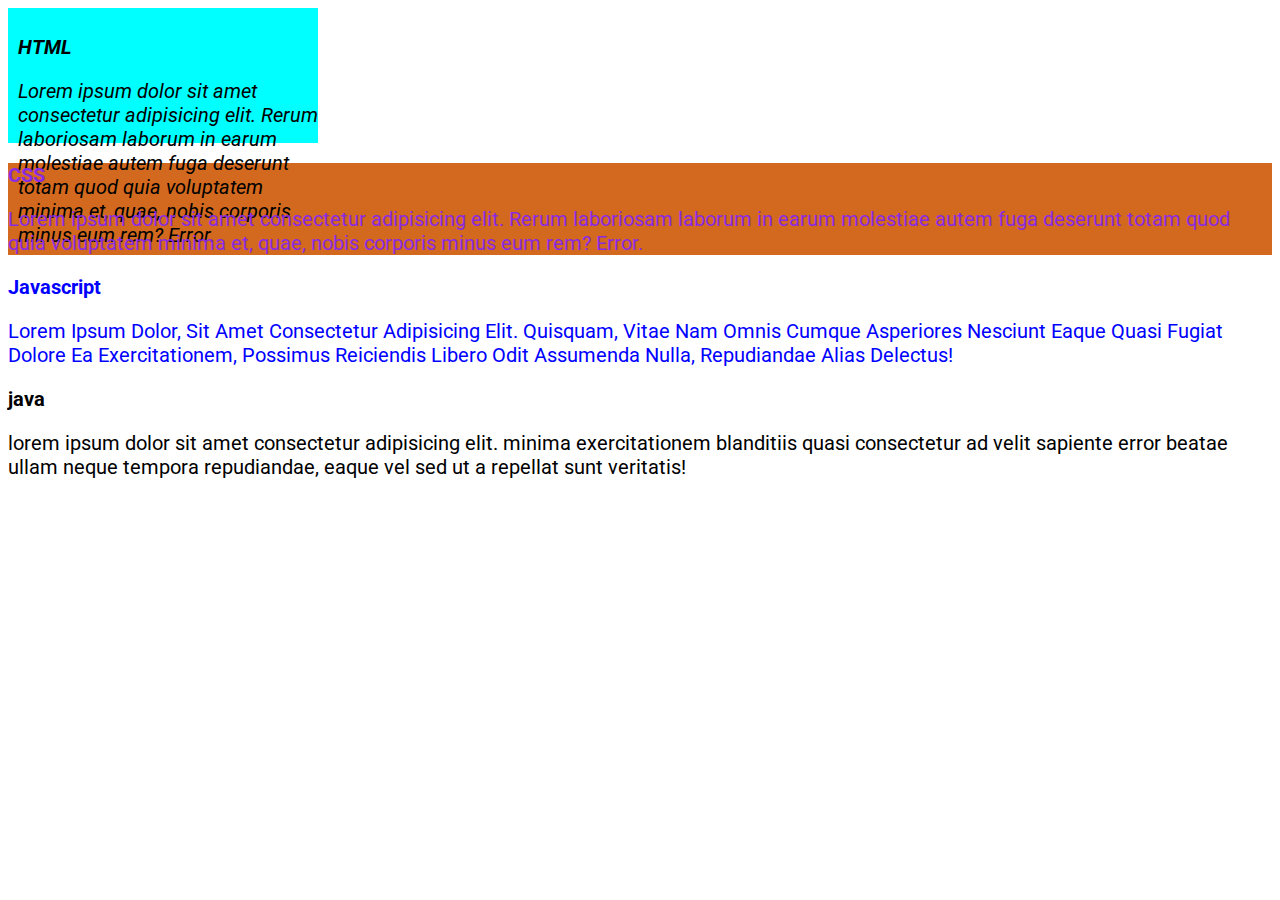
<file: clase7/index.html>
<!DOCTYPE html>
<html lang="en">
<head>
    <meta charset="UTF-8">
    <meta http-equiv="X-UA-Compatible" content="IE=edge">
    <meta name="viewport" content="width=device-width, initial-scale=1.0">
    <title>Selectores de google</title>
    <!--google font-->
    <link rel="stylesheet" href="style.css">
    <link rel="preconnect" href="https://fonts.googleapis.com">
    <link rel="preconnect" href="https://fonts.gstatic.com" crossorigin>
    <link href="https://fonts.googleapis.com/css2?family=Roboto:wght@100;300;400&display=swap"
        rel="stylesheet">
    <style> /*para buscar un id no importa donde este contenido*/
        /*atributo
        el id tiene que ser exacto*/

        [id= "jsid" ]{
            color: blue;
            text-transform:capitalize ; /*camel case(todas las palabras con la primera letra en mayuscula)*/
        }

        /*busca los atributos que contengan con una parte del id*/
        [id*="css"]{
            color: blueviolet;
        }

        /*busca atributos que inicien con el nombre del id*/
        [id^="html"]{
            font-style: italic;
            padding-top: 10px ;
        }

        /*busca atributos que finalizan con una parte del id*/
        [id$="Java"]{
            text-transform: lowercase;
        }
    </style>
</head>
<body>
    <main>
        <section class="html" 
                id="htmlid">
            <h2>HTML</h2>
            <p>
                Lorem ipsum dolor sit amet consectetur adipisicing elit. Rerum laboriosam laborum in earum molestiae autem fuga deserunt totam quod quia voluptatem minima et, quae, nobis corporis minus eum rem? Error.
            </p>
        </section>
        <section class="css" 
                id="cssid">
            <h3>CSS</h3>
            <p>
                Lorem ipsum dolor sit amet consectetur adipisicing elit. Rerum laboriosam laborum in earum molestiae autem fuga deserunt totam quod quia voluptatem minima et, quae, nobis corporis minus eum rem? Error.
            </p>
        </section>
        <section id="jsid">
            <h3 >javascript</h3>
            <p>Lorem ipsum dolor, sit amet consectetur adipisicing elit. Quisquam, vitae nam omnis cumque asperiores nesciunt eaque quasi fugiat dolore ea exercitationem, possimus reiciendis libero odit assumenda nulla, repudiandae alias delectus!</p>
        </section>
        <section id="Java">
            <h3>Java</h3>
            <p>Lorem ipsum dolor sit amet consectetur adipisicing elit. Minima exercitationem blanditiis quasi consectetur ad velit sapiente error beatae ullam neque tempora repudiandae, eaque vel sed ut a repellat sunt veritatis!</p>
        </section>
    </main>
</body>
</html>
</file>
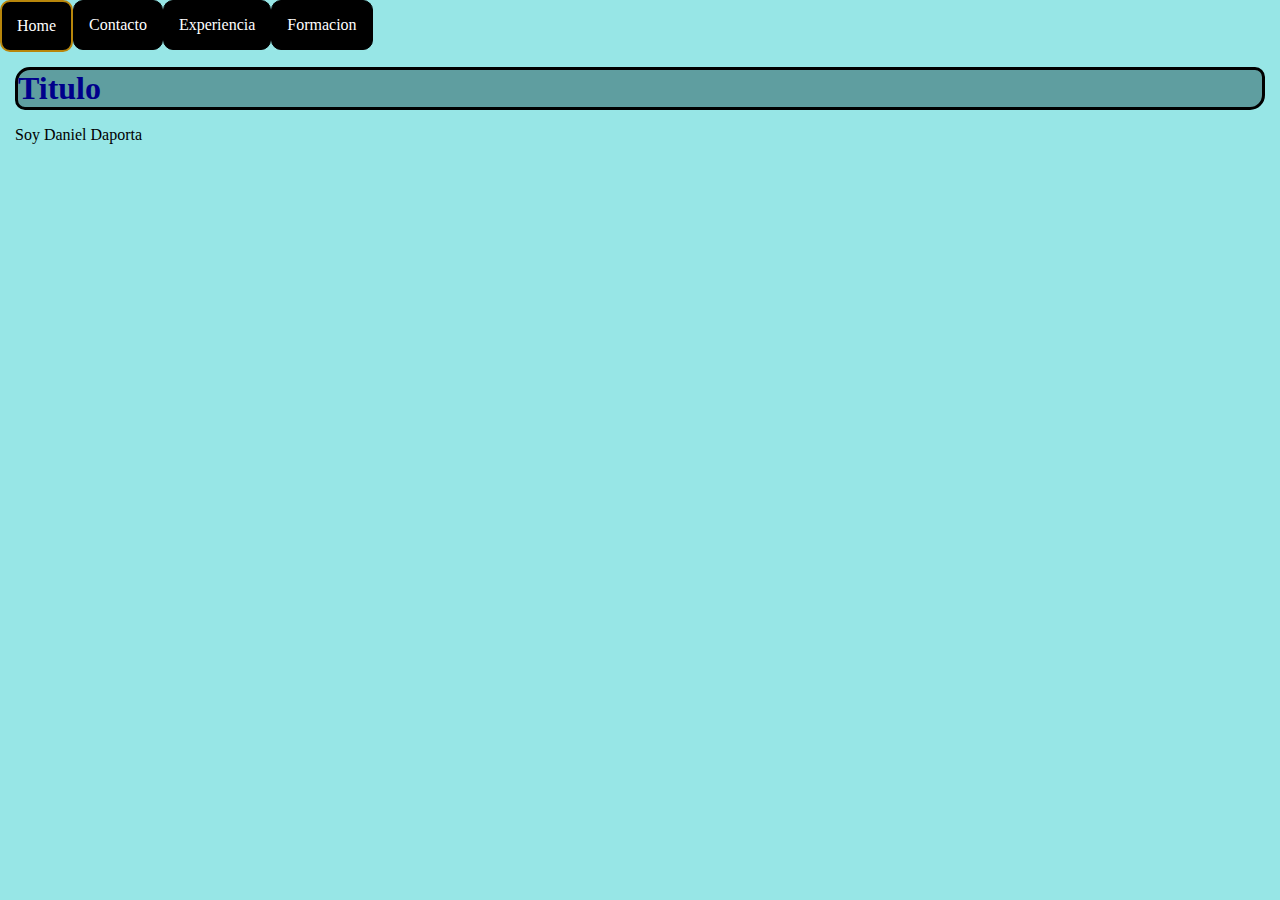
<file: clase8/index.html>
<!DOCTYPE html>
<html lang="en">
<head>
    <meta charset="UTF-8">
    <meta http-equiv="X-UA-Compatible" content="IE=edge">
    <meta name="viewport" content="width=device-width, initial-scale=1.0">
    <title>Mi pagina personal</title>
    <link rel="stylesheet" href="./css/style.css">
</head>
<body>
    <header>
        <nav>
            <ul class="menu">
                <li>
                    <a href="./index.html" class="active">Home</a>
                </li>
                <li>
                    <a href="./pages/contacto.htm">Contacto</a>
                </li>
                <li>
                    <a href="./pages/experiencia.html">Experiencia</a>
                </li>
                <li>
                    <a href="./pages/formacion.html">Formacion</a>
                </li>
            </ul>
        </nav>
    </header>
    <main>
        <section class="contenido">
            <h1>Titulo</h1>
            <p>Soy Daniel Daporta</p>
        </section>
    </main>
</body>
</html>
</file>
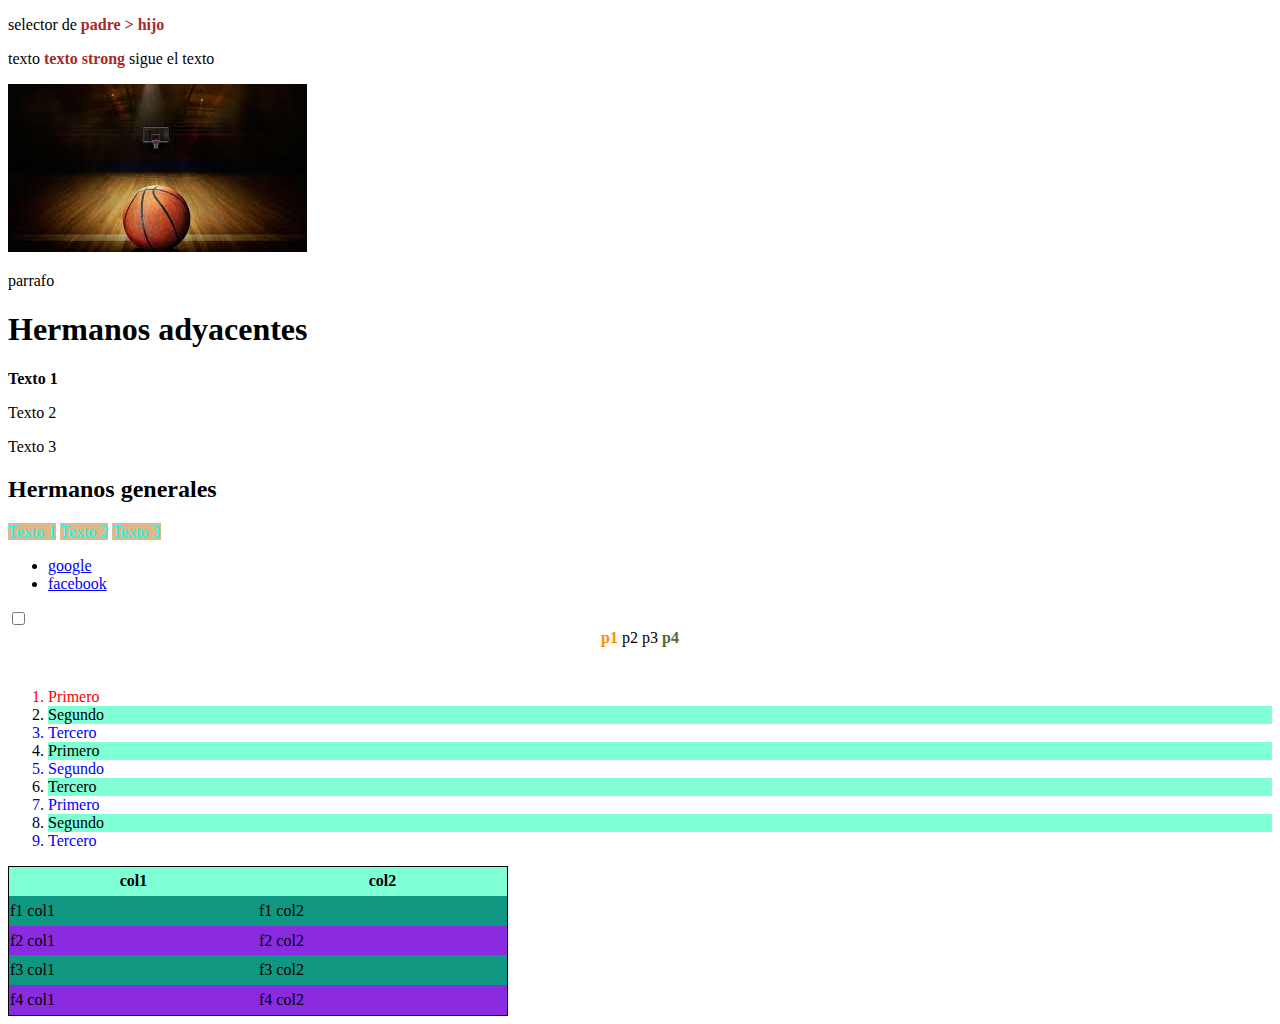
<file: clase9/index.html>
<!DOCTYPE html>
<html lang="en">
<head>
    <meta charset="UTF-8">
    <meta name="viewport" content="width=device-width, initial-scale=1.0">
    <title>Document</title>
    <link rel="stylesheet" href="./css/styles.css">
</head>
<body>
    <p>
        selector de <strong>padre > hijo </strong>
    </p>

    <p>
        texto <strong>texto strong</strong> sigue el texto
    </p>

    <div class="div1">
        <img src="./imgs/basquet.jpg">
        <p>parrafo</p>
    </div>

    <div>
        <!--Hermanos adyacentes-->
        <h1>Hermanos adyacentes</h1>
        <p>Texto 1</p>
        <p>Texto 2</p>
        <p>Texto 3</p>
    </div>

    <div>
        <!--hermanos generales-->
        <h2>Hermanos generales</h2>
        <p>Texto 1</p>
        <p>Texto 2</p>
        <p>Texto 3</p>
    </div>
    <!--pseudo clases-->
    <ul>
        <li>
            <a href="http://www.google.com.ar">google</a>
        </li>
        <li>
            <a href="http://www.facebook.com">facebook</a>
        </li>
    </ul>
    <input type="checkbox">

    <!--first child-->
    <div class="primerHijo">
        <p>
            p1
        </p>
        <p>
            p2
        </p>
        <p>
            p3
        </p>
        <p>
            p4
        </p>
    </div>

    <section>
        <ol>
            <li>Primero</li>
            <li>Segundo</li>
            <li>Tercero</li>
            <li>Primero</li>
            <li>Segundo</li>
            <li>Tercero</li>
            <li>Primero</li>
            <li>Segundo</li>
            <li>Tercero</li>
        </ol>
    </section>
    <table>
        <tr>
           <th>
                col1
           </th>
            <th>
                col2
            </th>
            
         </tr>
         <tr>
            <td>f1 col1</td>
            <td>f1 col2</t>
         </tr> 
         <tr>
            <td>f2 col1</td>
            <td>f2 col2</td>
         </tr>
         <tr>
            <td>f3 col1</td>
            <td>f3 col2</td>
         </tr>
         <tr>
            <td>f4 col1</td>
            <td>f4 col2</td>
         </tr>
    </table>
</body>
</html>
</file>
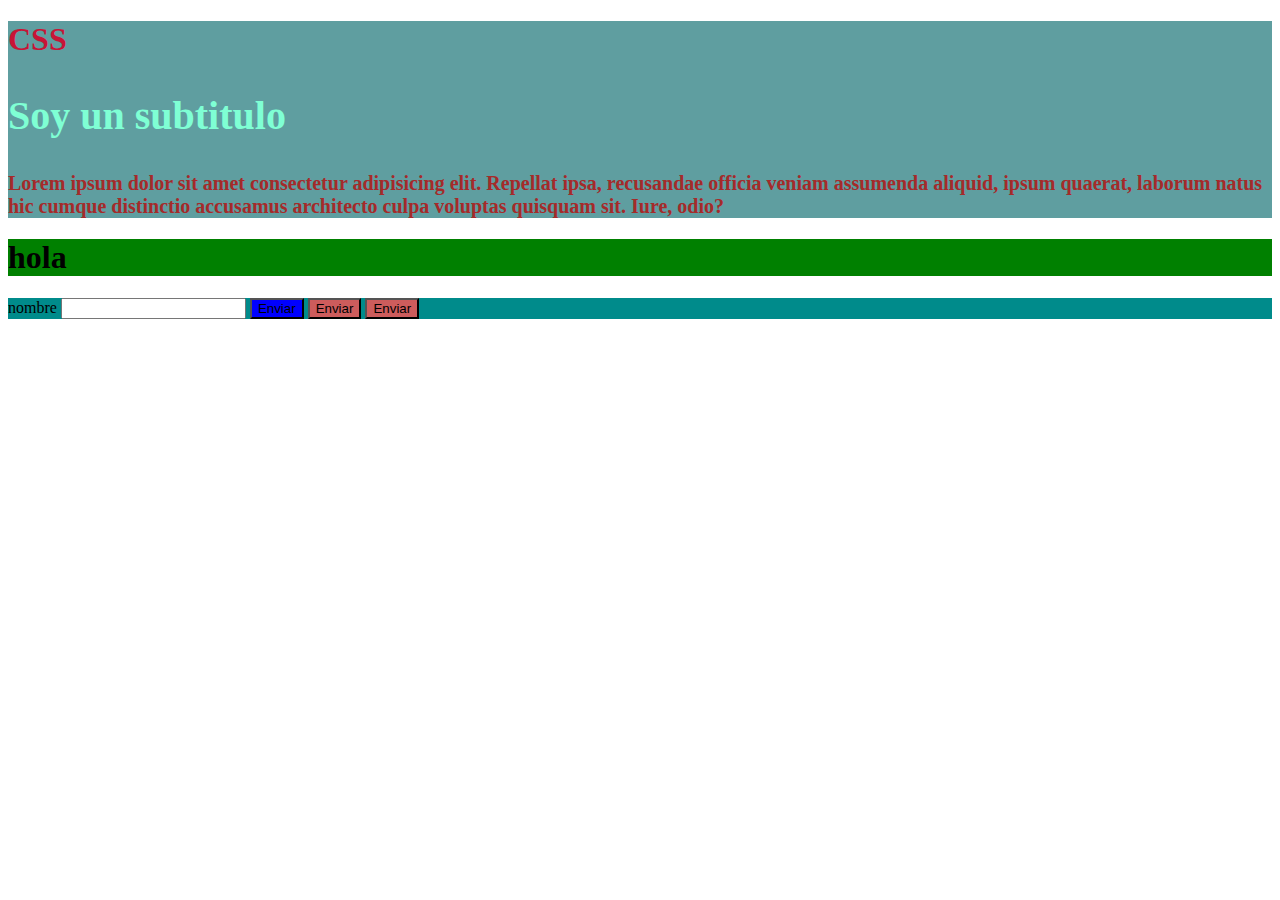
<file: css/index.html>
<!DOCTYPE html>
<html lang="en">
<head>
    <meta charset="UTF-8">
    <meta http-equiv="X-UA-Compatible" content="IE=edge">
    <meta name="viewport" content="width=device-width, initial-scale=1.0">
    <title>clasecss</title>
    <!--hoja de estilo en cascada-->
    <!--formas de usar css-->
    <style>
        /*asi se comenta en css*/
        /* se hace referencia a la variable a utilizar*/
        p{
            color:brown;
            font-size: 20px; /*tamaño de letra/ font=fuente*/
            font-weight: bolder;
        }
        .otraClaseConFondoVerde{
            background-color: green;
        }
        .section{
            background-color: darkcyan;
        }
        #btn { /*se utiliza # cuando es un parametro que se encuentra dentro de una clase*/
            background-color: blue;
        }
        .btn{
            background-color: indianred;
        }
    </style>
    <!--forma externa-->
    <link rel="stylesheet" href="styles.css">
</head>
<body>
    <main> 
        <section class="seccionPrincipal">  
            <!--aplicar estilo a una sola linea-->
            <h1 style="color:rgb(200, 20, 54)">CSS</h1> <!--rgb(red green blue va de 0 a 250, de negro a blanco)-->
            <h2>Soy un subtitulo</h2>
            <p>
                Lorem ipsum dolor sit amet consectetur adipisicing elit. Repellat ipsa, recusandae officia veniam assumenda aliquid, ipsum quaerat, laborum natus hic cumque distinctio accusamus architecto culpa voluptas quisquam sit. Iure, odio?
            </p>
        </section>

        <!--trabaja sobre el fondo de la parte que marcamos en el style-->
        <section class="otraClaseConFondoVerde">
            <h1>hola</h1>
        </section>

        <section class="section">
            <form action="alta.html">
                <!--el for se relaciona al id del input reconocer de donde proviene el dato-->
               <label for="nombre">nombre</label>
                <input id="nombre"
                        type="text"
                        maxlength="50"
                        required>
                <button id="btn"> <!--se genera un id para identificar el cambio-->
                     Enviar
                </button>
                <button class="btn"><!--se hace con una clase preestablecida-->
                     Enviar
                </button>
                <button class="btn"> 
                     Enviar
                </button>
            </form>
        </section>
    </main>
</body>
</html>
</file>
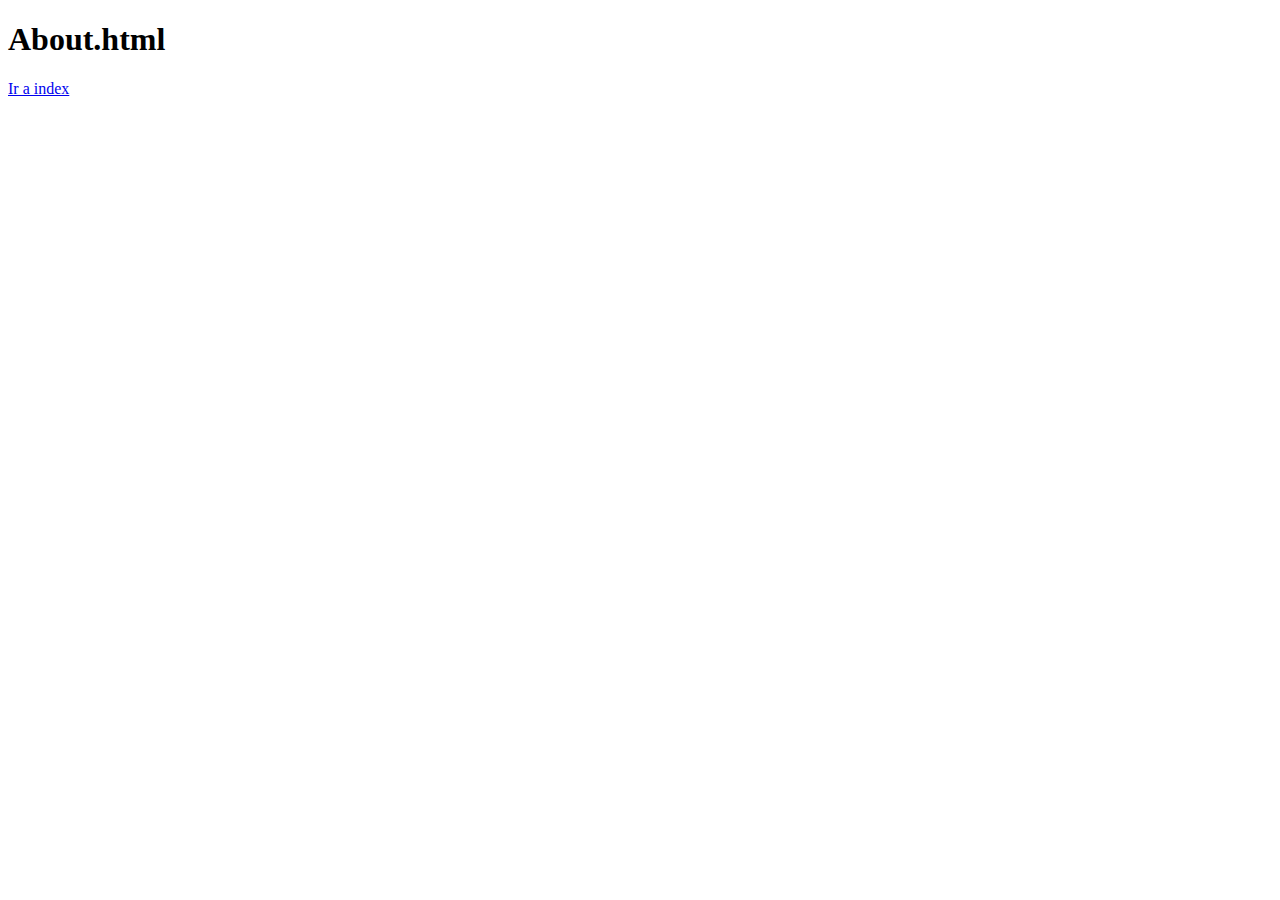
<file: about.html>
<!DOCTYPE html>
<html>
    <body>
        <h1>
            About.html
            <!--para generar un hipervinculo con un archivo html 
                y no con una pagina-->
        </h1>
        <a href="index.html">
            <h1> </h1>
            Ir a index
        </a>
    </body>


</html>
</file>
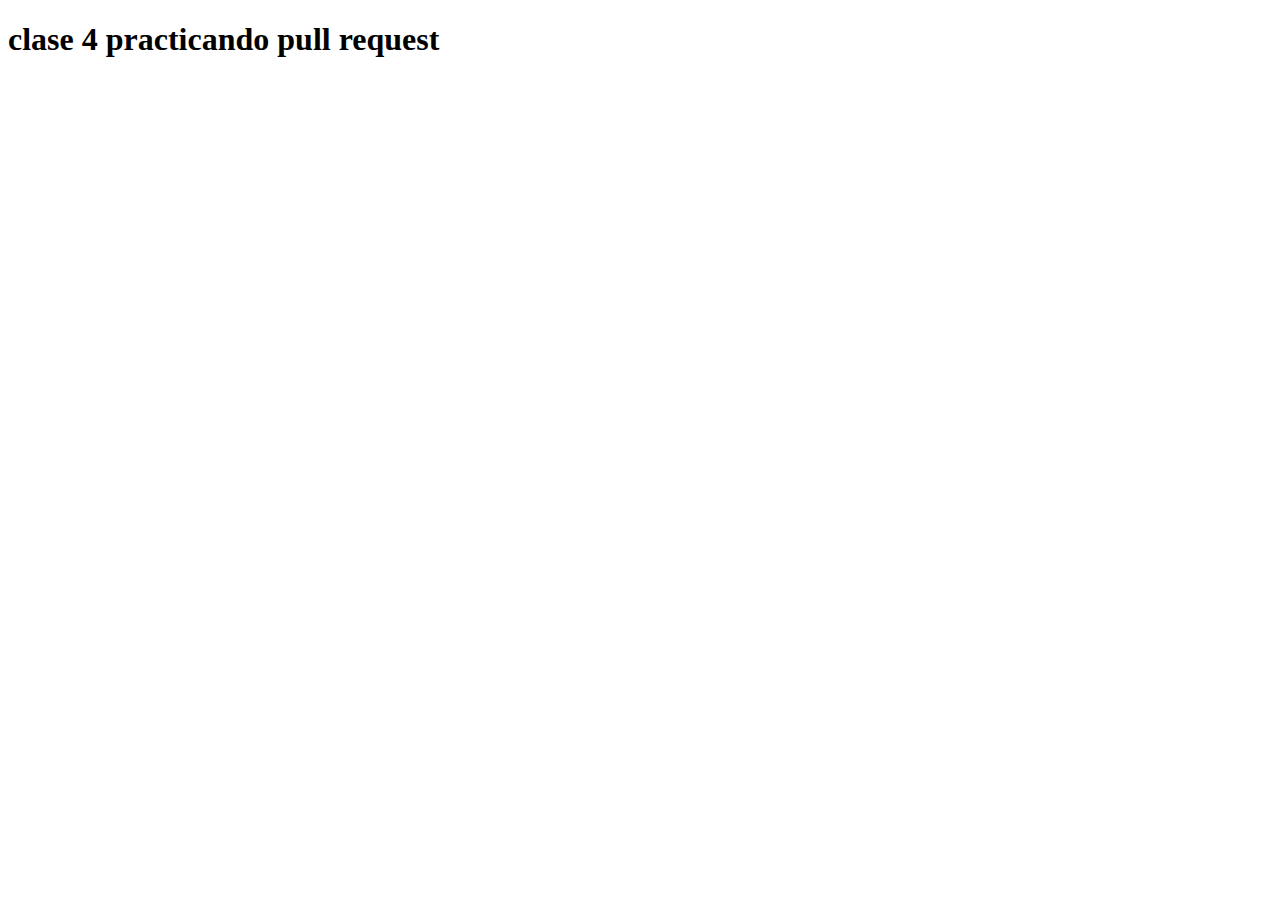
<file: dev.html>
<!DOCTYPE html>
<html lang="en">
<head>
    <meta charset="UTF-8">
    <meta http-equiv="X-UA-Compatible" content="IE=edge">
    <meta name="viewport" content="width=device-width, initial-scale=1.0">
    <title>clase 4</title>
</head>
<body>
    <h1>clase 4 practicando pull request</h1>
</body>
</html>
</file>
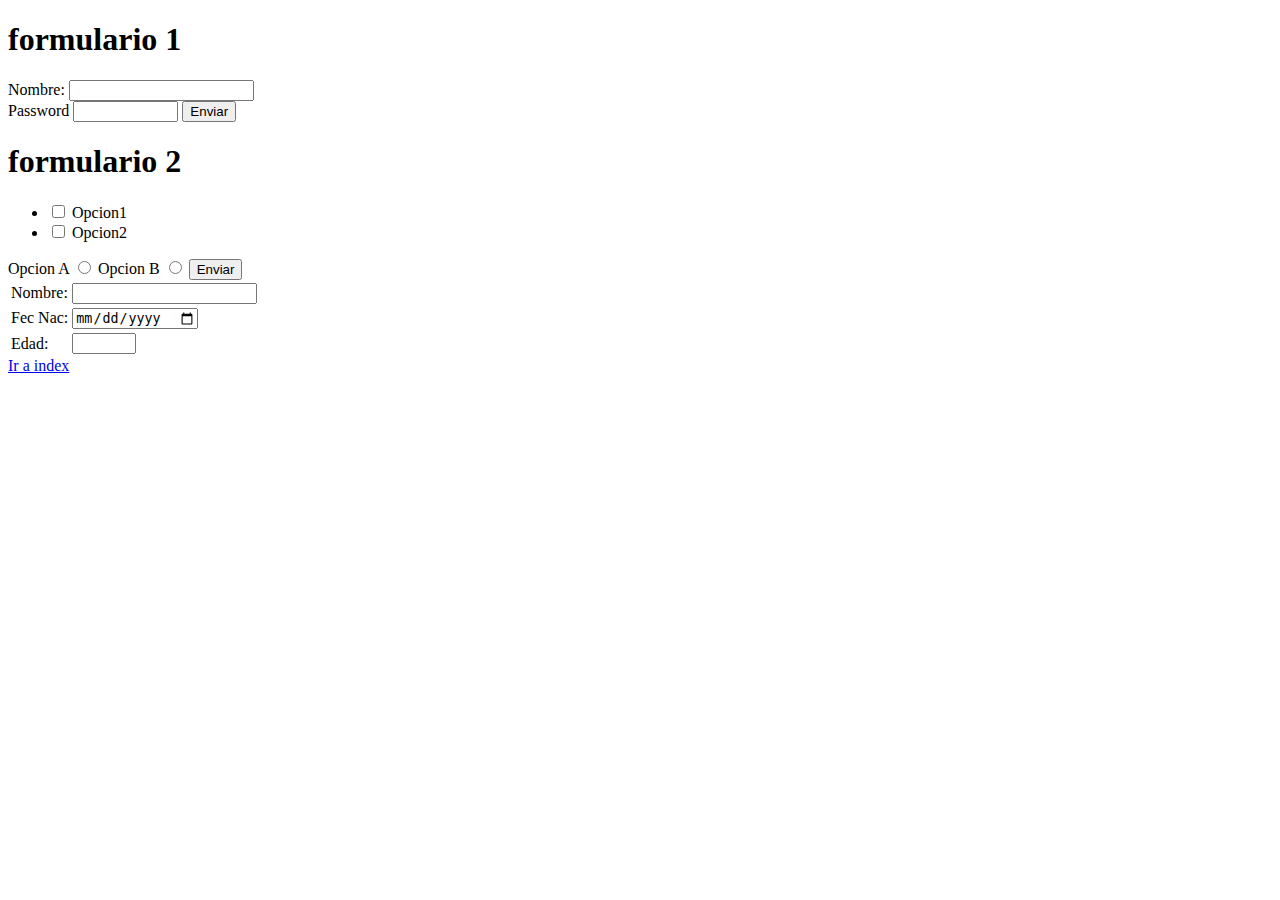
<file: formulario.html>
<!DOCTYPE html>
<html>
    <head>
        <title>
            formularios
        </title>
    </head>
    <body>
        <h1>
            formulario 1
        </h1>
        <form action="registrar-formulario.html"
              method="post"> <!--sintaxis para crear fromularios-->
            <label>
                Nombre:
            </label><!--peticion de datos-->
            <!--formato del texto a introducir -->
           <input type="text"
                  maxlength="10"
                  size="20"
                  name="nombre">
                  <br>
            <label>
                Password
            </label>
            <input type="password"
                    size="10"
                    name="password">
            <input type="submit" 
                    value="Enviar"> <!--crear boton para enviar los datos-->
            </form>
        <!--permite generar cajas de eleccion en un formulario-->
        <h1>formulario 2</h1>
        <form action="registrar-formulario.html"
                method="post"> 
            <ul>
                <li>
                    <input type="checkbox" 
                    value="musica">
                    <label>Opcion1</label>
                </li>
                <li>    
                    <input type="checkbox" 
                    value="series">
                    <label>Opcion2</label>
                </li>  
            </ul>    
            <!--sirve para generar un formulario donde solo se pueda elegir 
            una opcion-->
           <label>Opcion A</label>
           <input type="radio" 
                    value="A"
                    name="opciones">
            <label>Opcion B</label>
            <input type="radio"
                    value="B"
                    name="opciones">

            <input type="submit" value="Enviar">
        </form>
        <!--inputs para un formulario con tablas-->
        <form>
            <table>
                <tr>
                    <td>
                        Nombre:
                    </td>
                    <td>
                        <input 
                            name="nombre" 
                            type="text">
                    </td>
                </tr>
                <tr>
                    <td>
                        Fec Nac:
                    </td>
                    <td>
                        <input 
                            name="nombre" 
                            type="date"
                            min="06-01-2023"
                            max="06-05-2023"
                            >
                    </td>
                </tr>
                <tr>
                    <td>
                        Edad:
                    </td>
                    <td>
                        <input 
                            name="nombre" 
                            type="number"
                             min="1"
                              max="150"
                              step="10">
                    </td>
                </tr>
            </table>

        </form>
        <a href="index.html">
            Ir a index
        </a>
    </body>



</html>
</file>
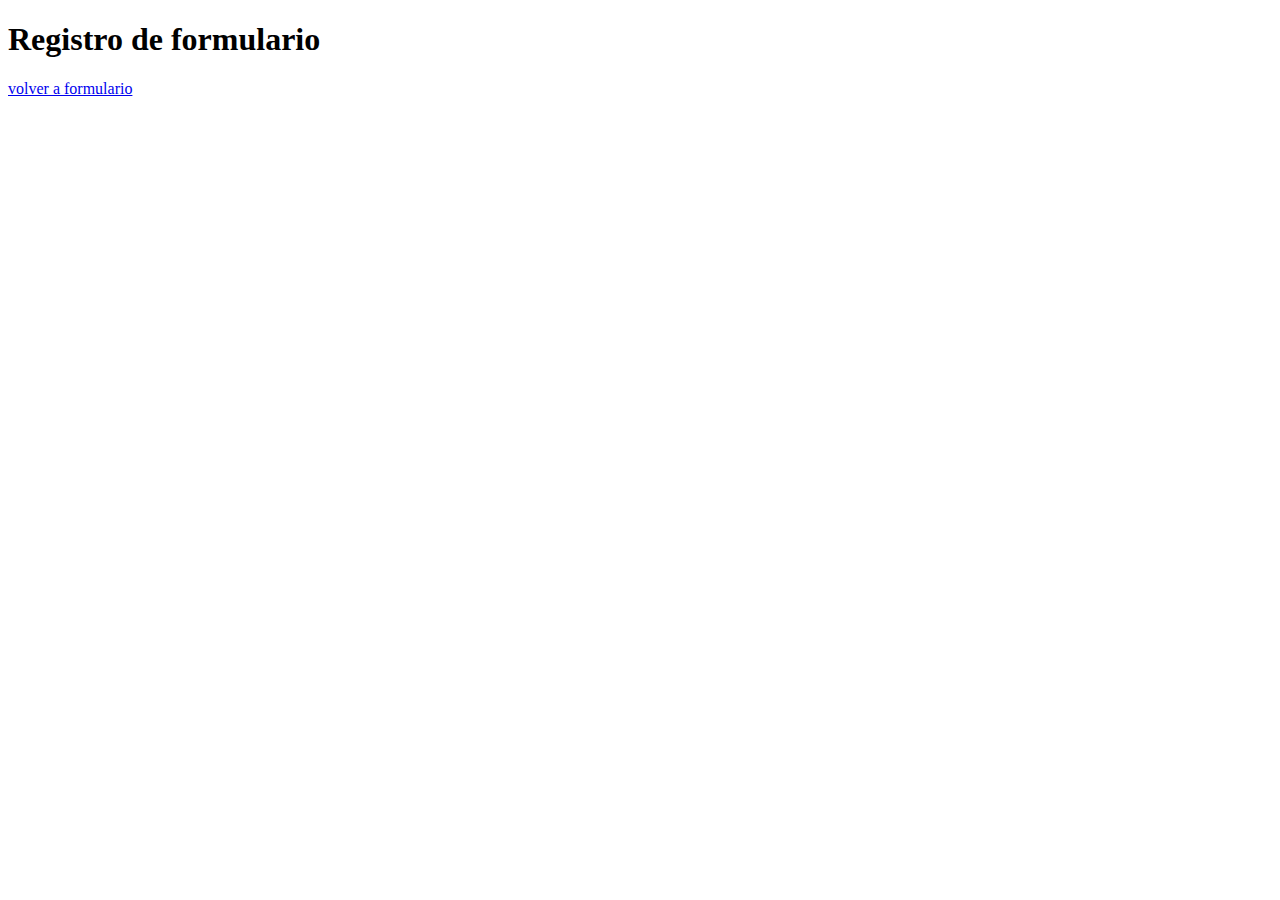
<file: registrar-formulario.html>
<!DOCTYPE html>
<html lang="en">
<head>
    <meta charset="UTF-8">
    <meta http-equiv="X-UA-Compatible" content="IE=edge">
    <meta name="viewport" content="width=device-width, initial-scale=1.0">
    <title>Registro de formulario</title>
</head>
<body>
    <main>
        <h1>Registro de formulario</h1>
        <a href="formulario.html">
            volver a formulario
        </a>
         
    </main>
</body>
</html>
</file>
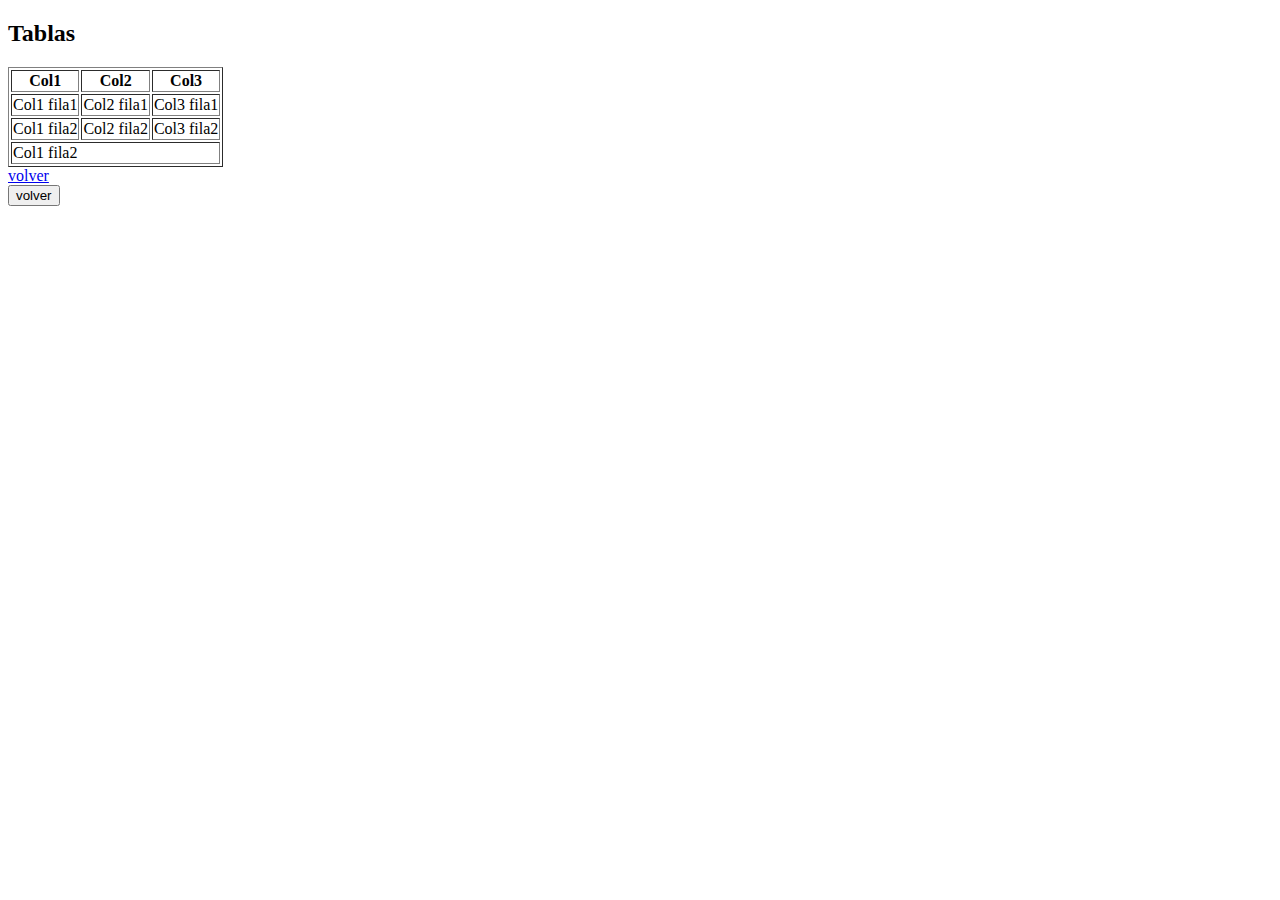
<file: tablas.html>
<!DOCTYPE html>
<html lang="en">
<head>
    <meta charset="UTF-8">
    <meta http-equiv="X-UA-Compatible" content="IE=edge">
    <meta name="viewport" content="width=device-width, initial-scale=1.0">
    <title>Tablas</title>
</head>
<body>
    <main>
    <section>
        <h2>Tablas</h2>
         <table border="1">
            <!--columnas-->
            <tr>    
                <th>
                    Col1
                </th>
                <th>
                    Col2
                </th>
                <th>
                    Col3
                </th>
            </tr>
            <!--filas-->
            <tr>
                <td>
                    Col1 fila1
                </td>
                <td>
                    Col2 fila1
                </td>
                <td>
                    Col3 fila1
                </td>
            </tr>
            <tr>
                <td>
                    Col1 fila2
                </td>
                <td>
                    Col2 fila2
                </td>
                <td>
                    Col3 fila2
                </td>
            </tr>
            <tr>
                <td colspan="3"> <!--una fila ocupa 3 columas-->
                    Col1 fila2
                </td>
            </tr>
         </table>   
    </section>    
    <a href="index.html">
        volver
    </a>
    <form action="index.html"
            method="get">
        <button>
            volver
        </button>
    </form>
    </main>
</body>
</html>
</file>
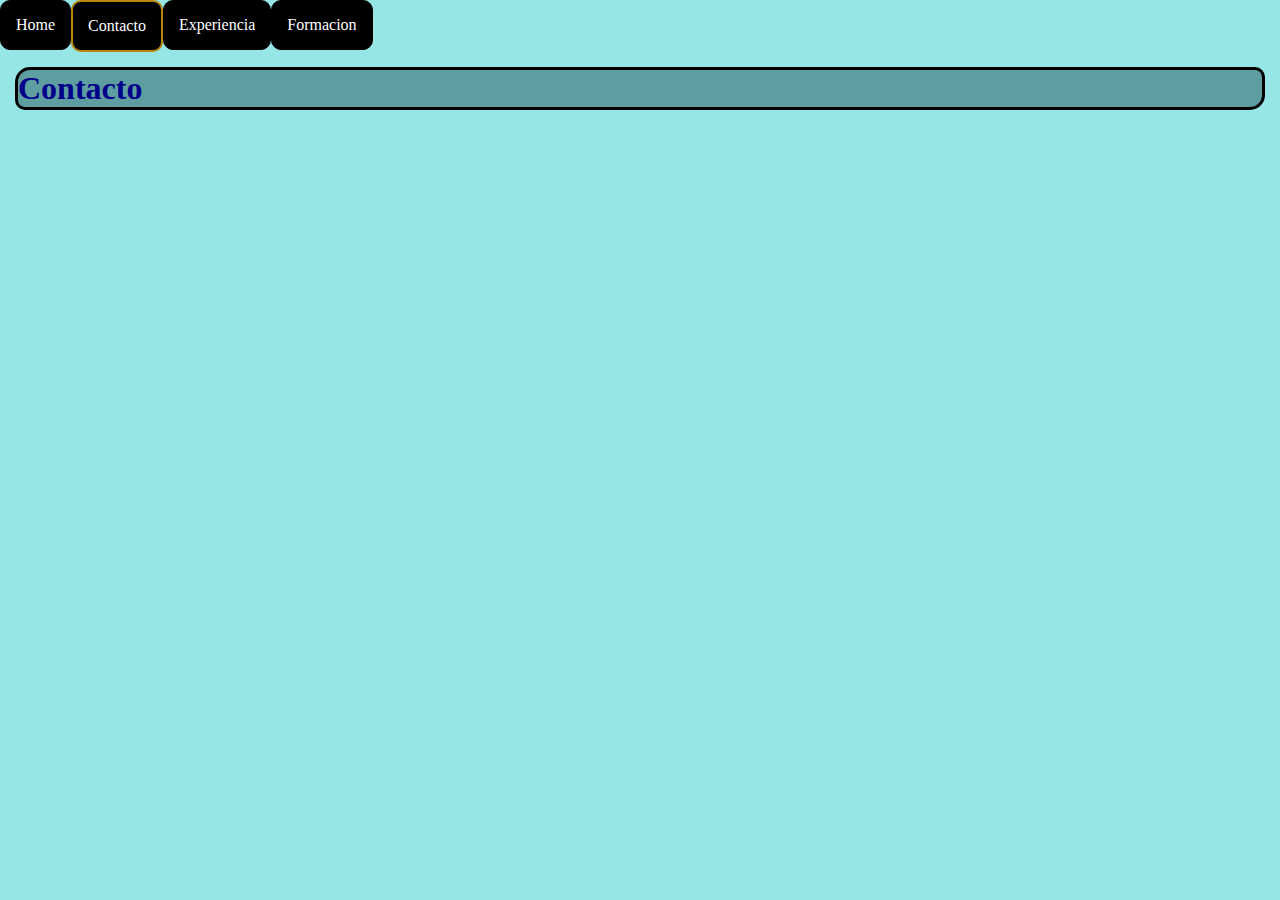
<file: clase8/pages/contacto.htm>
<html lang="en">
<head>
    <meta charset="UTF-8">
    <meta http-equiv="X-UA-Compatible" content="IE=edge">
    <meta name="viewport" content="width=device-width, initial-scale=1.0">
    <title>contacto</title>
    <link rel="stylesheet" href="../css/style.css">
</head>
<body>
    <header>
        <nav>
            <ul class="menu">
                <li>
                    <a href="../index.html">Home</a>
                </li>
                <li>
                    <a href="./contacto.htm" class="active">Contacto</a>
                </li>
                <li>
                    <a href="./experiencia.html">Experiencia</a>
                </li>
                <li>
                    <a href="./formacion.html">Formacion</a>
                </li>
            </ul>
        </nav>
    </header>
    <main>
        <section class="contenido">
            <h1>Contacto</h1>
        </section>
    </main>
</body>
</html>
</file>
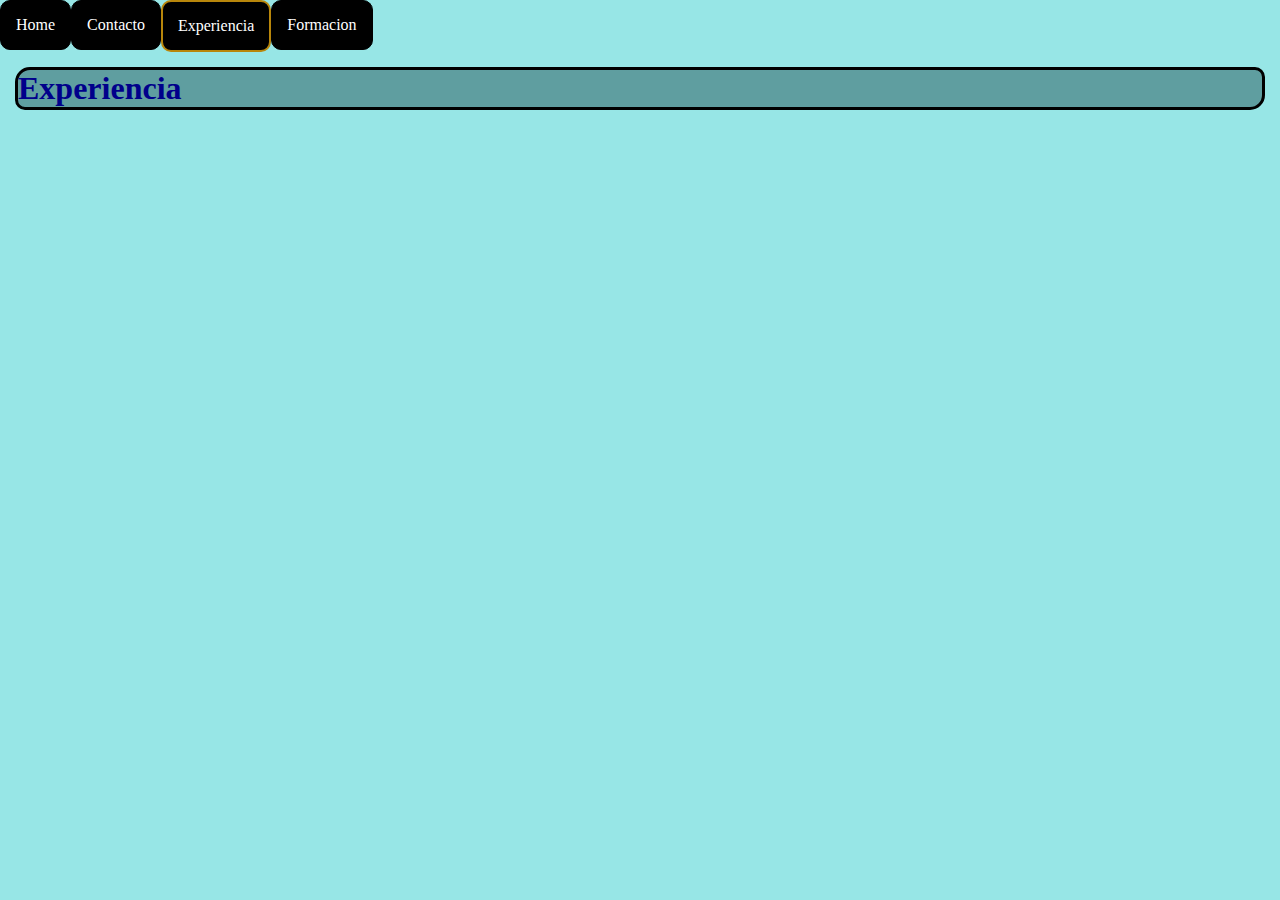
<file: clase8/pages/experiencia.html>
<html lang="en">
<head>
    <meta charset="UTF-8">
    <meta http-equiv="X-UA-Compatible" content="IE=edge">
    <meta name="viewport" content="width=device-width, initial-scale=1.0">
    <title>Experiencia</title>
    <link rel="stylesheet" href="../css/style.css">
</head>
<body>
    <header>
        <nav>
            <ul class="menu">
                <li>
                    <a href="../index.html">Home</a>
                </li>
                <li>
                    <a href="./contacto.htm">Contacto</a>
                </li>
                <li>
                    <a href="experiencia.html" class="active">Experiencia</a>
                </li>
                <li>
                    <a href="./formacion.html">Formacion</a>
                </li>
            </ul>
        </nav>
    </header>
    <main>
        <section class="contenido">
            <h1>Experiencia</h1>
            
        </section>
    </main>
</body>
</html>
</file>
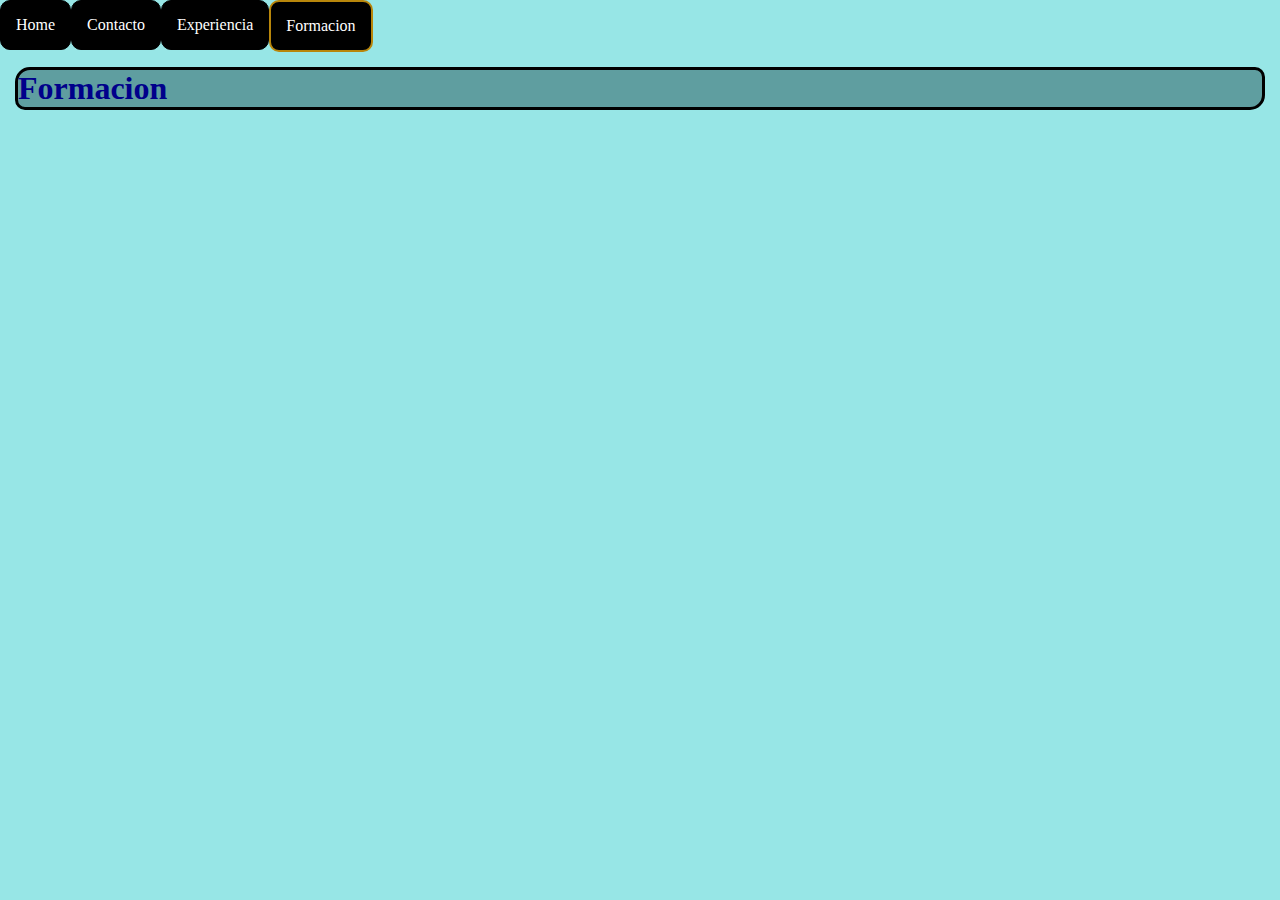
<file: clase8/pages/formacion.html>
<html lang="en">
<head>
    <meta charset="UTF-8">
    <meta http-equiv="X-UA-Compatible" content="IE=edge">
    <meta name="viewport" content="width=device-width, initial-scale=1.0">
    <title>formacion</title>
    <link rel="stylesheet" href="../css/style.css">
</head>
<body>
    <header>
        <nav>
            <ul class="menu">
                <li>
                    <a href="../index.html">Home</a>
                </li>
                <li>
                    <a href="./contacto.htm">Contacto</a>
                </li>
                <li>
                    <a href="./experiencia.html">Experiencia</a>
                </li>
                <li>
                    <a href="formacion.html" class="active">Formacion</a>
                </li>
            </ul>
        </nav>
    </header>
    <main>
        <section class="contenido">
            <h1>Formacion</h1>
        </section>
    </main>
</body>
</html>
</file>
<file: clase7/style.css>
/* . para la clase/ # para referir a un id*/
/*Selector de etiqueta*/

p{
    font-size: 20px;
    font-family:'Roboto', sans-serif;
}
/*si quiero que todos tengan la misma fuente*/
*{
    font-size: 20px;
    font-family:'Roboto', sans-serif;
}
/*herencia
punto para hacer referencia a la clase en la que se trabaja*/
main .html{
    background-color: aqua;
   
}S
 
main section{
    background-color: bisque;
}

main section.css{
    background-color: chocolate !important;
}
#htmlid{
    width: 300px;
    height: 125px;
    padding-left: 10px;
}
/*especificidad
los cambios tienen prioridad si se hacen inline(en el html) que en un archivo css
style > etiqueta
1- !important
2-style/inline/ en html
3-class
4-etiqueta*/
</file>
<file: clase8/css/style.css>
body{
    background-color: rgb(151, 230, 230);
    padding: 0%;
    margin: 0px;
}
.menu{
    list-style: none;
    margin: 0px;
    padding: 0px;
    /*background-color: azure;*/
    overflow: hidden;
}
.menu li{
    float: left;  
}
li a{
    padding: 15px;
    border: 1px solid black;
    color: white;
    display: block;
    text-decoration: none;
    text-align: center;
    background-color: black;
    border-radius: 10px;
}

/*hover cambia de color un bloque al pasar el cursor por arriba*/
a:hover{
    background-color: rgb(247, 184, 103);
}
.contenido{
    padding: 15px;
}
h1{
    background-color: cadetblue;
    color: darkblue;
    padding-left: 0px;
    margin: 0px;
    border: solid black;
    border-radius: 15px 10px;   
}
.active{
    border: 2px solid darkgoldenrod; 
}
</file>
<file: clase9/css/styles.css>
p>strong{
    color: brown;
}
div.div1.p{
    font-size: 15px;
}
h1 + p{
    font-weight: bolder;
}
/*hermano general
alt + 126= ~*/
h2 ~ p{
    color: aqua;
    height: 15px;
    background-color: burlywood;
    display: inline;
} 
/*pseudoclases*/
a:visited{
    color: black;
}
a:active{
    color: cadetblue;
}
h1:hover{
    font-family: Verdana, Geneva, Tahoma, sans-serif;
}
img:hover{
    width: 400px;
    border: 5px solid blue;
}
/*hermanos adyacentes y generales admiten pseudoclases*/
h1 ~ p:hover{
    font-size: 50px;
}
div.primerHijo{
    margin: 0 auto;
    text-align: center;
    padding-bottom: 25px;
}
div.primerHijo p{
    display: inline;
}

div.primerHijo p:first-child{
    color: darkorange;
    font-size: 16px;
    font-weight: bolder;
}

div.primerHijo p:last-child{
    color: darkolivegreen;
    font-size: 16px;
    font-weight: bolder;
}

section ol li:first-child{
    color: red !important
}

section ol li:nth-child(odd){
    color: blue;
}

section ol li:nth-child(even){
    background-color: aquamarine;
}
table{
    border: 1px solid black; 
    padding: 0px;
    border-spacing: 0px;
    width: 500px;
    height: 150px;

}
table tr:first-child{
    background-color: aquamarine;
}
table tr:nth-child(2n+3){
    background-color: blueviolet;
}
table tr:nth-child(2n){
    background-color: rgb(15, 151, 129);
}
table tr:hover{
    font-size: 10px;
    color: rgb(253, 6, 6);
    background-color: cornflowerblue;
    height: 20px;
}
table th:hover{
    font-family: 'Gill Sans', 'Gill Sans MT', Calibri, 'Trebuchet MS', sans-serif;
}
</file>
<file: css/styles.css>
h2{
    color:aquamarine;
    font-size: 40px;
}
/*clase
.nombre{
    propiedad::valor
}*/
.seccionPrincipal{
    background-color: cadetblue;
}
</file>
